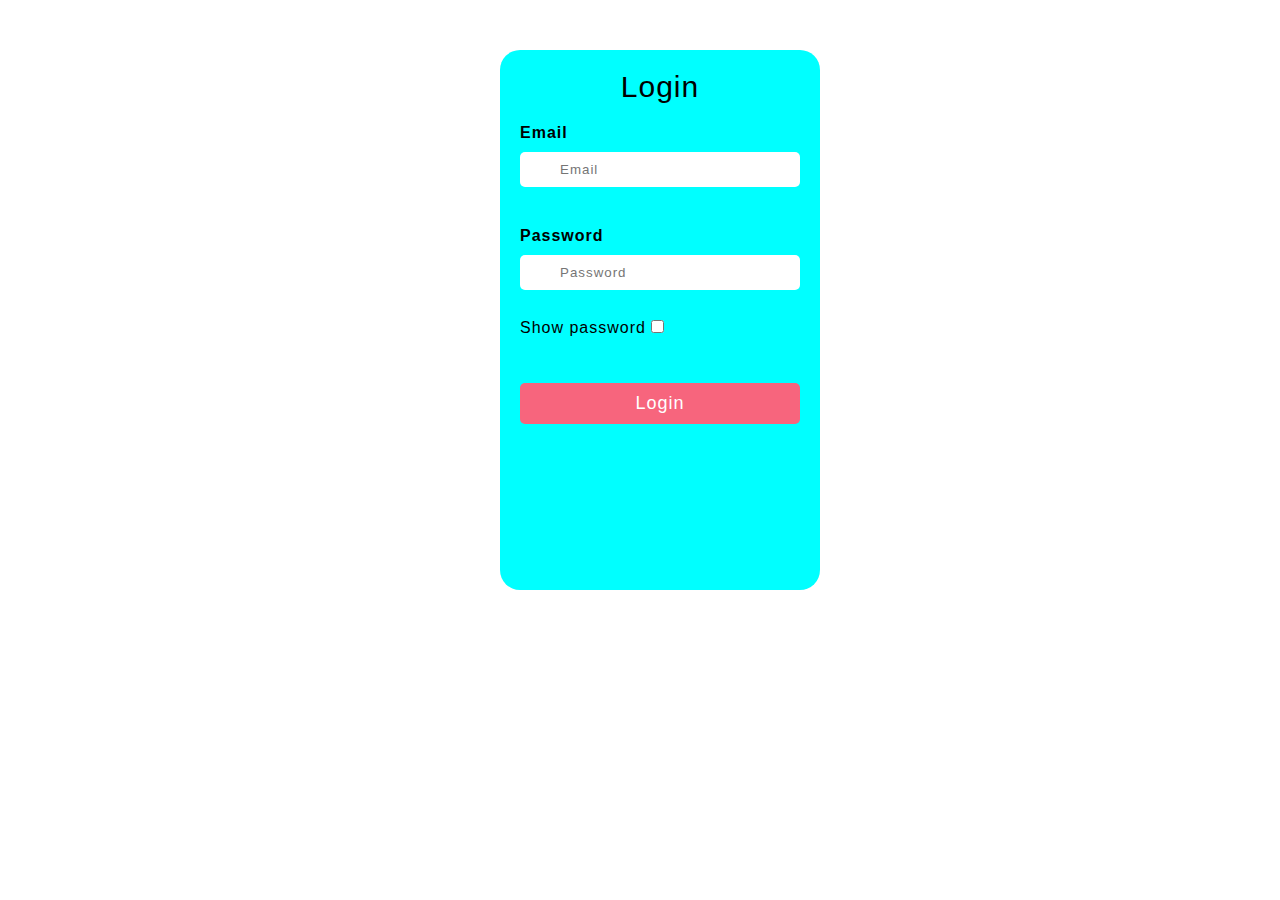
<file: index.html>
<!DOCTYPE html>
<html lang="en">

<head>
    <meta charset="UTF-8">
    <meta name="viewport" content="width=device-width, initial-scale=1.0">
    <title>Document</title>
    <link rel="stylesheet" href="./style.css">
</head>

<body>
    <form action="">
        <h1>Login</h1>
        <p>Email</p>
        <input id="email" type="email" placeholder="Email">
        <p>Password</p>
        <input id="password" type="password" placeholder="Password">
        <div class="">
            <label for="">Show password</label>
            <input id="show" type="checkbox">
        </div>
        <button>Login</button>
    </form>
    <h1 class="natija"></h1>
</body>

<script src="./app.js"></script>

</html>
</file>
<file: style.css>
* {
    padding: 0;
    margin: 0;
    box-sizing: border-box;
    font-family: sans-serif;
    letter-spacing: 1px;
}

form {
    width: 25%;
    height: 60vh;
    background-color: aqua;
    padding: 20px;
    margin-left: 500px;
    margin-top: 50px;
    border-radius: 20px;
    display: flex;
    /* justify-content: center; */
    flex-direction: column;
}

form h1 {
    font-size: 30px;
    font-weight: normal;
    text-align: center;
}

form p {
    margin-top: 20px;
    font-weight: bold;
}

form input {
    margin-top: 10px;
    padding: 10px 40px;
    margin-bottom: 20px;
    border: none;
    border-radius: 5px;
}

form button {
    padding: 10px 100px;
    border-radius: 5px;
    border: none;
    background-color: rgb(247, 101, 125);
    color: white;
    font-size: 18px;
    margin-top: 30px;
}

form button:active {
    background-color: rgb(86, 235, 86);
}
</file>
